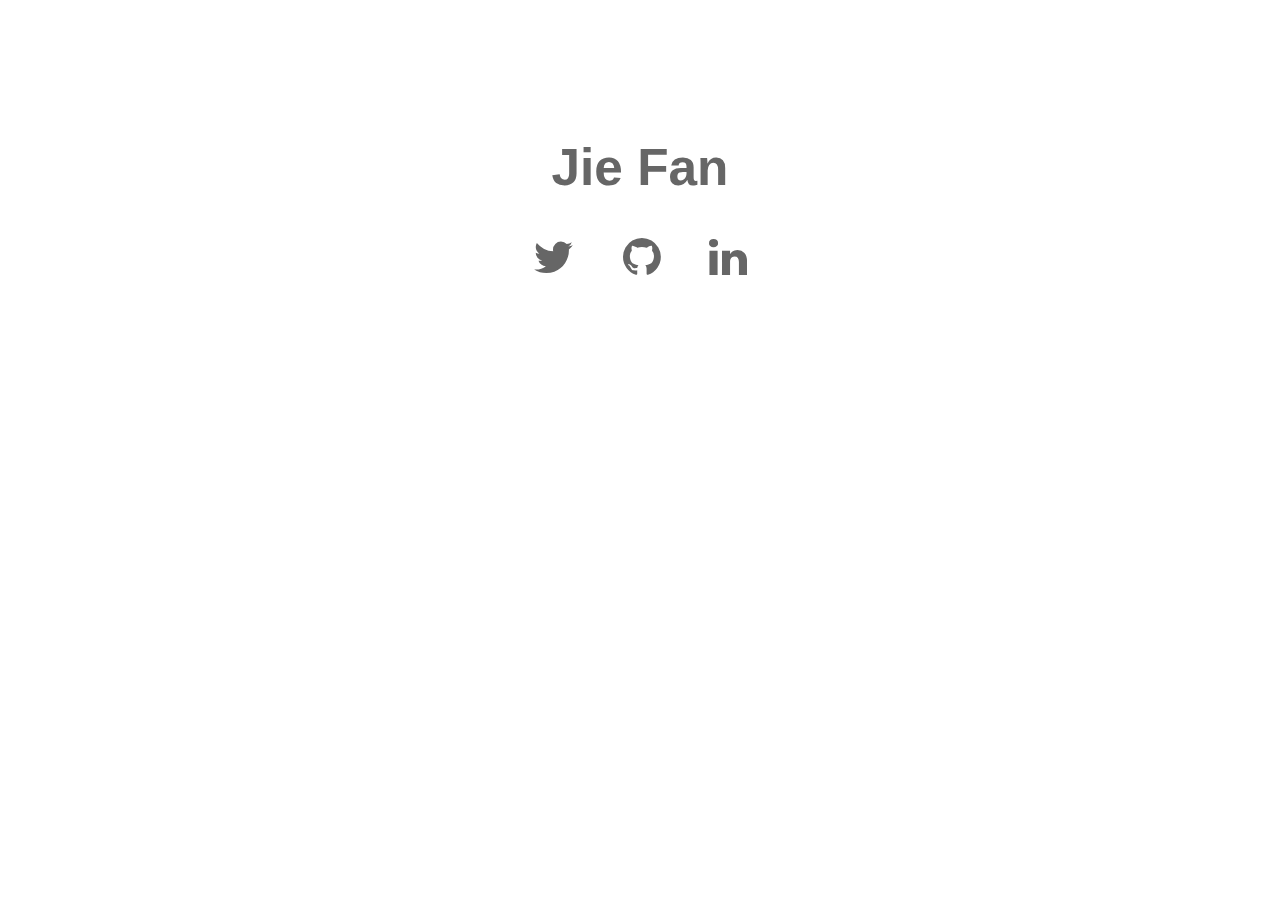
<file: index.html>
<!DOCTYPE HTML>
<html>
	<head>
		<title>Jie Fan</title>
		<meta http-equiv="content-type" content="text/html; charset=utf-8" />
		<meta name="description" content="Jie Fan" />
		<meta name="keywords" content="Jie Fan, homepage" />
		<!--[if lte IE 8]><script src="js/html5shiv.js"></script><![endif]-->
		<script src="js/jquery.min.js"></script>
		<script src="js/skel.min.js"></script>
		<script src="js/skel-layers.min.js"></script>
		<script src="js/init.js"></script>
		<noscript>
			<link rel="stylesheet" href="css/skel.css" />
			<link rel="stylesheet" href="css/style.css" />
			<link rel="stylesheet" href="css/style-xlarge.css" />
		</noscript>
	</head>
	<body id="top">

		<!-- Banner -->
		<section id="banner">
			<h2>Jie Fan</h2>
			<ul class="icons">
				<li><a href="https://twitter.com/lastomato" title="@lastomato" class="icon fa-twitter"></a></li>
				<li><a href="https://github.com/lastomato" title="#lastomato" class="icon fa-github"></a></li>
				<li><a href="https://linkedin.com/in/lastomato" title="^lastomato" class="icon fa-linkedin"></a></li>
			</ul>
		</section>

	</body>
</html>
</file>
<file: css/style-xlarge.css>
/* skel-baseline v1.0.1 | (c) n33 | getskel.com | MIT licensed */

/* Basic */

	body, input, select, textarea {
		font-size: 11pt;
	}

/* Banner */

	#banner {
		padding: 7em 0;
	}
</file>
<file: css/skel.css>
/* skel-baseline v1.0.1 | (c) n33 | getskel.com | MIT licensed */
/* skel.css v1.0.0 | (c) n33 | getskel.com | MIT licensed */

/* Resets (http://meyerweb.com/eric/tools/css/reset/ | v2.0 | 20110126 | License: none (public domain)) */

	html,body,div,span,applet,object,iframe,h1,h2,h3,h4,h5,h6,p,blockquote,pre,a,abbr,acronym,address,big,cite,code,del,dfn,em,img,ins,kbd,q,s,samp,small,strike,strong,sub,sup,tt,var,b,u,i,center,dl,dt,dd,ol,ul,li,fieldset,form,label,legend,table,caption,tbody,tfoot,thead,tr,th,td,article,aside,canvas,details,embed,figure,figcaption,footer,header,hgroup,menu,nav,output,ruby,section,summary,time,mark,audio,video{margin:0;padding:0;border:0;font-size:100%;font:inherit;vertical-align:baseline;}article,aside,details,figcaption,figure,footer,header,hgroup,menu,nav,section{display:block;}body{line-height:1;}ol,ul{list-style:none;}blockquote,q{quotes:none;}blockquote:before,blockquote:after,q:before,q:after{content:'';content:none;}table{border-collapse:collapse;border-spacing:0;}body{-webkit-text-size-adjust:none}

/* Box Model */

	*, *:before, *:after {
		-moz-box-sizing: border-box;
		-webkit-box-sizing: border-box;
		box-sizing: border-box;
	}

/* Container */

	body {
		/* min-width: (containers) */
		min-width: 1200px;
	}

	.container {
		margin-left: auto;
		margin-right: auto;
		
		/* width: (containers) */
		width: 1200px;
	}

	/* Modifiers */
	
		.container.small {
			/* width: (containers) * 0.75; */
			width: 900px;
		}

		.container.big {
			width: 100%;

			/* max-width: (containers) * 1.25; */
			max-width: 1500px;

			/* min-width: (containers); */
			min-width: 1200px;
		}

/* Grid */

	.\31 2u { width: 100% }
	.\31 1u { width: 91.6666666667% }
	.\31 0u { width: 83.3333333333% }
	.\39 u { width: 75% }
	.\38 u { width: 66.6666666667% }
	.\37 u { width: 58.3333333333% }
	.\36 u { width: 50% }
	.\35 u { width: 41.6666666667% }
	.\34 u { width: 33.3333333333% }
	.\33 u { width: 25% }
	.\32 u { width: 16.6666666667% }
	.\31 u { width: 8.3333333333% }
	.\-11u { margin-left: 91.6666666667% }
	.\-10u { margin-left: 83.3333333333% }
	.\-9u { margin-left: 75% }
	.\-8u { margin-left: 66.6666666667% }
	.\-7u { margin-left: 58.3333333333% }
	.\-6u { margin-left: 50% }
	.\-5u { margin-left: 41.6666666667% }
	.\-4u { margin-left: 33.3333333333% }
	.\-3u { margin-left: 25% }
	.\-2u { margin-left: 16.6666666667% }
	.\-1u { margin-left: 8.3333333333% }

	/* Rows */

		.row > * {
			float: left;
		}

		.row:after {
			content: '';
			display: block;
			clear: both;
			height: 0;
		}

		.row:first-child > * {
			padding-top: 0 !important;
		}

		.row.uniform > * > :first-child {
			margin-top: 0;
		}

		.row.uniform > * > :last-child {
			margin-bottom: 0;
		}

		/* Normal */

			.row > * {
				/* padding-left: (gutters.vertical) */
				padding-left: 2em;
			}

			.row + .row > * {
				/* padding: (gutters.horizontal) 0 0 (gutters.vertical) */
				padding: 0 0 0 2em;
			}

			.row {
				/* margin-left: -(gutters.vertical) */
				margin-left: -2em;
			}

			.row + .row.uniform > * {
				/* padding: (gutters.vertical) 0 0 (gutters.vertical) */
				padding: 2em 0 0 2em;
			}

		/* Flush */

			.row.flush > * {
				padding-left: 0;
			}

			.row + .row.flush > * {
				padding: 0;
			}

			.row.flush {
				margin-left: 0;
			}

			.row + .row.uniform.flush > * {
				padding: 0;
			}

		/* Quarter */

			.row.quarter > * {
				/* padding-left: (gutters.vertical * 0.25) */
				padding-left: 0.5em;
			}

			.row + .row.quarter > * {
				/* padding: (gutters.horizontal * 0.25) 0 0 (gutters.vertical * 0.25) */
				padding: 0 0 0 0.5em;
			}

			.row.quarter {
				/* margin-left: -(gutters.vertical * 0.25) */
				margin-left: -0.5em;
			}

			.row + .row.uniform.quarter > * {
				/* padding: (gutters.vertical * 0.25) 0 0 (gutters.vertical * 0.25) */
				padding: 0.5em 0 0 0.5em;
			}

		/* Half */

			.row.half > * {
				/* padding-left: (gutters.vertical * 0.5) */
				padding-left: 1em;
			}

			.row + .row.half > * {
				/* padding: (gutters.horizontal * 0.5) 0 0 (gutters.vertical * 0.5) */
				padding: 0 0 0 1em;
			}

			.row.half {
				/* margin-left: -(gutters.vertical * 0.5) */
				margin-left: -1em;
			}

			.row + .row.uniform.half > * {
				/* padding: (gutters.vertical * 0.5) 0 0 (gutters.vertical * 0.5) */
				padding: 1em 0 0 1em;
			}

		/* One and (a) Half */

			.row.oneandhalf > * {
				/* padding-left: (gutters.vertical * 1.5) */
				padding-left: 3em;
			}

			.row + .row.oneandhalf > * {
				/* padding: (gutters.horizontal * 1.5) 0 0 (gutters.vertical * 1.5) */
				padding: 0 0 0 3em;
			}

			.row.oneandhalf {
				/* margin-left: -(gutters.vertical * 1.5) */
				margin-left: -3em;
			}

			.row + .row.uniform.oneandhalf > * {
				/* padding: (gutters.vertical * 1.5) 0 0 (gutters.vertical * 1.5) */
				padding: 3em 0 0 3em;
			}

		/* Double */

			.row.double > * {
				/* padding-left: (gutters.vertical * 2) */
				padding-left: 4em;
			}

			.row + .row.double > * {
				/* padding: (gutters.horizontal * 2) 0 0 (gutters.vertical * 2) */
				padding: 0 0 0 4em;
			}

			.row.double {
				/* margin-left: -(gutters.vertical * 2) */
				margin-left: -4em;
			}

			.row + .row.uniform.double > * {
				/* padding: (gutters.vertical * 2) 0 0 (gutters.vertical * 2) */
				padding: 4em 0 0 4em;
			}
</file>
<file: css/style.css>
@charset "UTF-8";
@import url(font-awesome.min.css);

/* Basic */

	body {
		background: #fff;
	}

	body, input, select, textarea {
		color: #444;
		font-family: Arial, Helvetica, sans-serif;
		font-size: 13pt;
		font-weight: normal;
		line-height: 1.65em;
	}

	a {
		text-decoration: underline;
	}

		a:hover {
			text-decoration: none;
		}

	strong, b {
		color: #666;
		font-weight: bold;
	}

	em, i {
		font-style: italic;
	}

	p {
		margin: 0 0 2em 0;
	}

	h1, h2, h3, h4, h5, h6 {
		color: #666;
		font-weight: bold;
		line-height: 1em;
		margin: 0 0 1em 0;
	}

		h1 a, h2 a, h3 a, h4 a, h5 a, h6 a {
			color: inherit;
			text-decoration: none;
		}

	h2 {
		font-size: 1.75em;
		line-height: 1.5em;
	}

	h3 {
		font-size: 1.35em;
		line-height: 1.5em;
	}

	.align-left {
		text-align: left;
	}

	.align-center {
		text-align: center;
	}

	.align-right {
		text-align: right;
	}

/* Icon */

	.icon {
		text-decoration: none;
		border-bottom: none;
		position: relative;
	}

		.icon:before {
			-moz-osx-font-smoothing: grayscale;
			-webkit-font-smoothing: antialiased;
			font-family: FontAwesome;
			font-style: normal;
			font-weight: normal;
			text-transform: none !important;
		}

		.icon > .label {
			display: none;
		}

/* List */

	ul {
		list-style: disc;
		margin: 0 0 2em 0;
		padding-left: 1em;
	}

		ul li {
			padding-left: 0.5em;
		}

		ul.alt {
			list-style: none;
			padding-left: 0;
		}

			ul.alt li {
				border-top: solid 1px rgba(144, 144, 144, 0.25);
				padding: 0.5em 0;
			}

				ul.alt li:first-child {
					border-top: 0;
					padding-top: 0;
				}

		ul.icons {
			cursor: default;
			list-style: none;
			padding-left: 0;
		}

			ul.icons li {
				display: inline-block;
				padding: 0 3em 0 0;
			}

				ul.icons li:last-child {
					padding-right: 0;
				}

				ul.icons li .icon:before {
					font-size: 3em;
				}

				ul.icons li a {
					color: #666;
				}

				ul.icons li a:hover {
					color: #49bf9d;
				}

	dl {
		margin: 0 0 2em 0;
	}

/* Banner */

	#banner {
		/*background: #f6f6f6;*/
		padding: 8em 0;
		text-align: center;
		margin-top: 3em;
	}

		#banner :last-child {
			margin-bottom: 0;
		}

		#banner h2 {
			font-size: 3em;
			line-height: 2em;
			margin: 0 0 0.5em 0;
			padding: 0;
		}

		#banner span#iam {
			font-size: 1em;
		}
</file>
